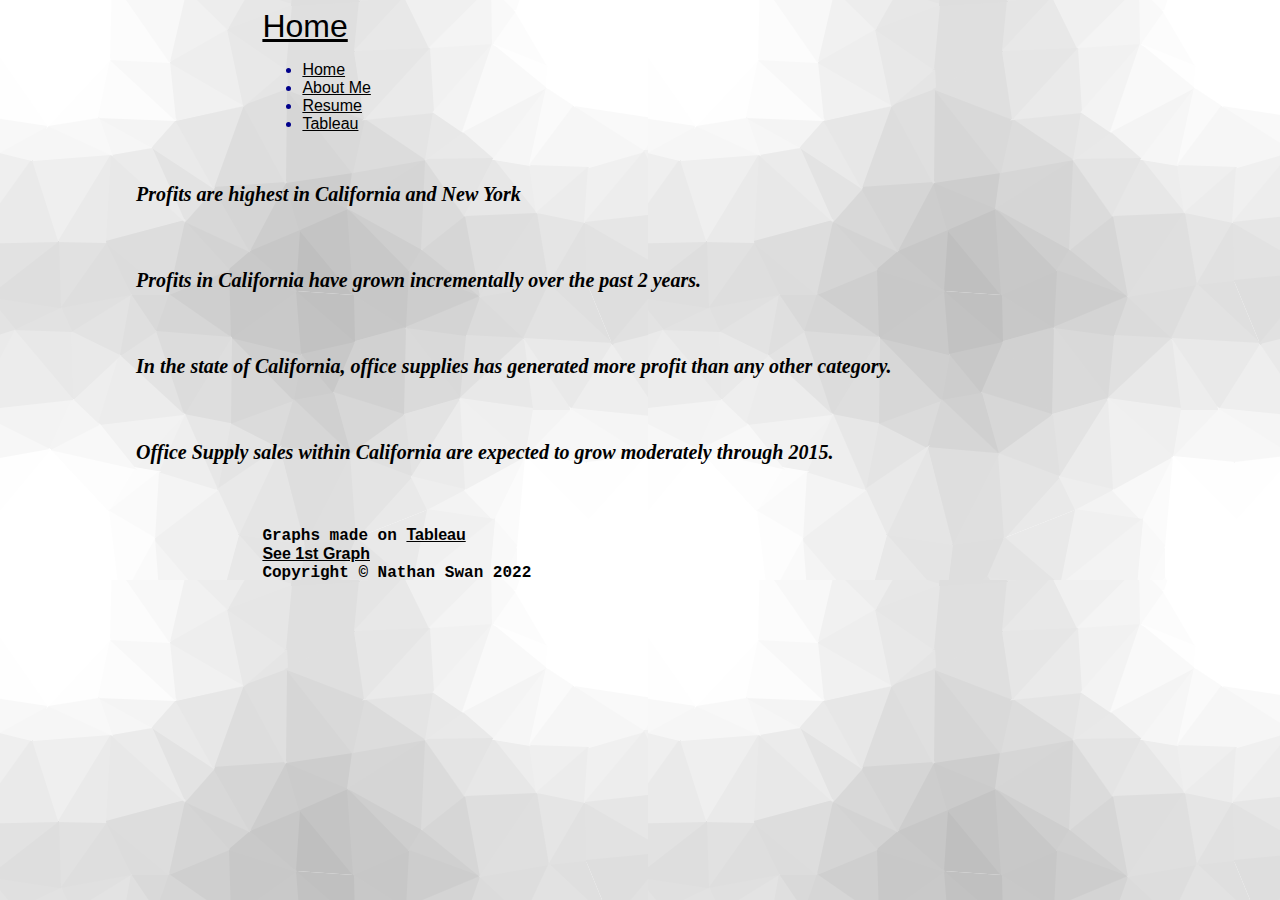
<file: html/tableau.html>
<!--Nathan Swan 4/6/22-->

<!DOCTYPE html>
<html lang="en">
<head>
    <meta charset="UTF-8">
    <meta http-equiv="X-UA-Compatible" content="IE=edge">
    <meta name="viewport" content="width=device-width, initial-scale=1.0">
    <title>Tableau </title>
    <link href="../styles/bootstyles.css" rel="stylesheet" />
    <nav class="navbarpositioning" id="mainNav">
        <div class="container px-4 px-lg-5">
            <a class="navbarhome" href="../index.html">Home</a>
            
            <div class="collapse navbar-collapse" id="navbarResponsive">
                <ul class="navbar-nav ms-auto py-4 py-lg-0">
                    <li><a  href="../index.html">Home</a></li>
                    <li><a  href="about.html">About Me</a></li>
                    <li><a  href="resume.html">Resume</a></li>
                    <li><a  href="tableau.html">Tableau</a></li>
                </ul>
            </div>
        </div>
    </nav>
</head>
<br>
<br>
<br>
<br>
<br>
<br>
<br>
<br>
<br>

<body> 
    <div><div class='tableauPlaceholder' id='viz1649704813833' style='position: relative'><noscript><a href='#'><img alt='Sheet 1 ' src='https:&#47;&#47;public.tableau.com&#47;static&#47;images&#47;ta&#47;tableauwebdevproject&#47;Sheet1&#47;1_rss.png' style='border: none' /></a></noscript><object class='tableauViz'  style='display:none;'><param name='host_url' value='https%3A%2F%2Fpublic.tableau.com%2F' /> <param name='embed_code_version' value='3' /> <param name='site_root' value='' /><param name='name' value='tableauwebdevproject&#47;Sheet1' /><param name='tabs' value='no' /><param name='toolbar' value='yes' /><param name='static_image' value='https:&#47;&#47;public.tableau.com&#47;static&#47;images&#47;ta&#47;tableauwebdevproject&#47;Sheet1&#47;1.png' /> <param name='animate_transition' value='yes' /><param name='display_static_image' value='yes' /><param name='display_spinner' value='yes' /><param name='display_overlay' value='yes' /><param name='display_count' value='yes' /><param name='language' value='en-US' /><param name='filter' value='publish=yes' /></object></div>                <script type='text/javascript'>                    var divElement = document.getElementById('viz1649704813833');                    var vizElement = divElement.getElementsByTagName('object')[0];                    vizElement.style.width='100%';vizElement.style.height=(divElement.offsetWidth*0.75)+'px';                    var scriptElement = document.createElement('script');                    scriptElement.src = 'https://public.tableau.com/javascripts/api/viz_v1.js';                    vizElement.parentNode.insertBefore(scriptElement, vizElement);                </script></div>
        <h1>Profits are highest in California and New York </h1> 
            <br>
            <br>
    <div><div class='tableauPlaceholder' id='viz1649705281199' style='position: relative'><noscript><a href='#'><img alt='Sheet 2 ' src='https:&#47;&#47;public.tableau.com&#47;static&#47;images&#47;ta&#47;tableauwebdevproject2&#47;Sheet2&#47;1_rss.png' style='border: none' /></a></noscript><object class='tableauViz'  style='display:none;'><param name='host_url' value='https%3A%2F%2Fpublic.tableau.com%2F' /> <param name='embed_code_version' value='3' /> <param name='site_root' value='' /><param name='name' value='tableauwebdevproject2&#47;Sheet2' /><param name='tabs' value='no' /><param name='toolbar' value='yes' /><param name='static_image' value='https:&#47;&#47;public.tableau.com&#47;static&#47;images&#47;ta&#47;tableauwebdevproject2&#47;Sheet2&#47;1.png' /> <param name='animate_transition' value='yes' /><param name='display_static_image' value='yes' /><param name='display_spinner' value='yes' /><param name='display_overlay' value='yes' /><param name='display_count' value='yes' /><param name='language' value='en-US' /><param name='filter' value='publish=yes' /></object></div>                <script type='text/javascript'>                    var divElement = document.getElementById('viz1649705281199');                    var vizElement = divElement.getElementsByTagName('object')[0];                    vizElement.style.width='100%';vizElement.style.height=(divElement.offsetWidth*0.75)+'px';                    var scriptElement = document.createElement('script');                    scriptElement.src = 'https://public.tableau.com/javascripts/api/viz_v1.js';                    vizElement.parentNode.insertBefore(scriptElement, vizElement);                </script></div>
        <h1>Profits in California have grown incrementally over the past 2 years.</h1>
            <br>
            <br>
    <div><div class='tableauPlaceholder' id='viz1649705674762' style='position: relative'><noscript><a href='#'><img alt='Sheet 3 ' src='https:&#47;&#47;public.tableau.com&#47;static&#47;images&#47;ta&#47;tableauwebdevproject3&#47;Sheet3&#47;1_rss.png' style='border: none' /></a></noscript><object class='tableauViz'  style='display:none;'><param name='host_url' value='https%3A%2F%2Fpublic.tableau.com%2F' /> <param name='embed_code_version' value='3' /> <param name='site_root' value='' /><param name='name' value='tableauwebdevproject3&#47;Sheet3' /><param name='tabs' value='no' /><param name='toolbar' value='yes' /><param name='static_image' value='https:&#47;&#47;public.tableau.com&#47;static&#47;images&#47;ta&#47;tableauwebdevproject3&#47;Sheet3&#47;1.png' /> <param name='animate_transition' value='yes' /><param name='display_static_image' value='yes' /><param name='display_spinner' value='yes' /><param name='display_overlay' value='yes' /><param name='display_count' value='yes' /><param name='language' value='en-US' /><param name='filter' value='publish=yes' /></object></div>                <script type='text/javascript'>                    var divElement = document.getElementById('viz1649705674762');                    var vizElement = divElement.getElementsByTagName('object')[0];                    vizElement.style.width='100%';vizElement.style.height=(divElement.offsetWidth*0.75)+'px';                    var scriptElement = document.createElement('script');                    scriptElement.src = 'https://public.tableau.com/javascripts/api/viz_v1.js';                    vizElement.parentNode.insertBefore(scriptElement, vizElement);                </script></div>
        <h1>In the state of California, office supplies has generated more profit than any other category.</h1>
            <br>
            <br>
    <div><div class='tableauPlaceholder' id='viz1649710700271' style='position: relative'><noscript><a href='#'><img alt='Sheet 4 ' src='https:&#47;&#47;public.tableau.com&#47;static&#47;images&#47;ta&#47;tableauwebdevproject4&#47;Sheet4&#47;1_rss.png' style='border: none' /></a></noscript><object class='tableauViz'  style='display:none;'><param name='host_url' value='https%3A%2F%2Fpublic.tableau.com%2F' /> <param name='embed_code_version' value='3' /> <param name='site_root' value='' /><param name='name' value='tableauwebdevproject4&#47;Sheet4' /><param name='tabs' value='no' /><param name='toolbar' value='yes' /><param name='static_image' value='https:&#47;&#47;public.tableau.com&#47;static&#47;images&#47;ta&#47;tableauwebdevproject4&#47;Sheet4&#47;1.png' /> <param name='animate_transition' value='yes' /><param name='display_static_image' value='yes' /><param name='display_spinner' value='yes' /><param name='display_overlay' value='yes' /><param name='display_count' value='yes' /><param name='language' value='en-US' /><param name='filter' value='publish=yes' /></object></div>                <script type='text/javascript'>                    var divElement = document.getElementById('viz1649710700271');                    var vizElement = divElement.getElementsByTagName('object')[0];                    vizElement.style.width='100%';vizElement.style.height=(divElement.offsetWidth*0.75)+'px';                    var scriptElement = document.createElement('script');                    scriptElement.src = 'https://public.tableau.com/javascripts/api/viz_v1.js';                    vizElement.parentNode.insertBefore(scriptElement, vizElement);                </script></div>
        <h1>Office Supply sales within California are expected to grow moderately through 2015.</h1>
            <br> 
            <br>
</body>    

<footer>
    <h2>Graphs made on 
        <a href="https://public.tableau.com/s/">Tableau</a>
        <br>
        <a href="#viz1649704813833" class="backtotop" >See 1st Graph</a>
    </h>
    <div>Copyright &copy; Nathan Swan 2022</div>
</footer>
</html>
</file>
<file: styles/bootstyles.css>
.navbarpositioning {
    position:absolute;
    left: 10%;

}

.navbarhome {
    left: 25%;
    font-family: 'Franklin Gothic Medium', 'Arial Narrow', Arial, sans-serif;
    font-size: 24pt;
    color: black;
    right: 80px;

}

li {
    font-family: Cambria, Cochin, Georgia, Times, 'Times New Roman', serif;
    color: darkblue;
    position: static;
    top: 15px;
    right: 5px;
    
}

.tableauplaceholder {
    size: 50px;
}

h1 { 
    font-size: 15pt;
    font-family: Georgia, 'Times New Roman', Times, serif;
    font-style: italic;
    border: black;

}

div {
    border-bottom: black;
}

h2 {
    font-family: monospace;
    font-size: 12pt;
    right: 50%;
}

body {
    position: relative;
    right: 10%;
    left: 10%;
    bottom: 10%;
    top: 10%;
    background-image: url(../images/cool-background.png);



    

}

footer {
   position: absolute;
    
    right: 10%;
    left: 10%;

}

a {
color: black;
font-family: 'Franklin Gothic Medium', 'Arial Narrow', Arial, sans-serif;
position: static;

}
</file>
